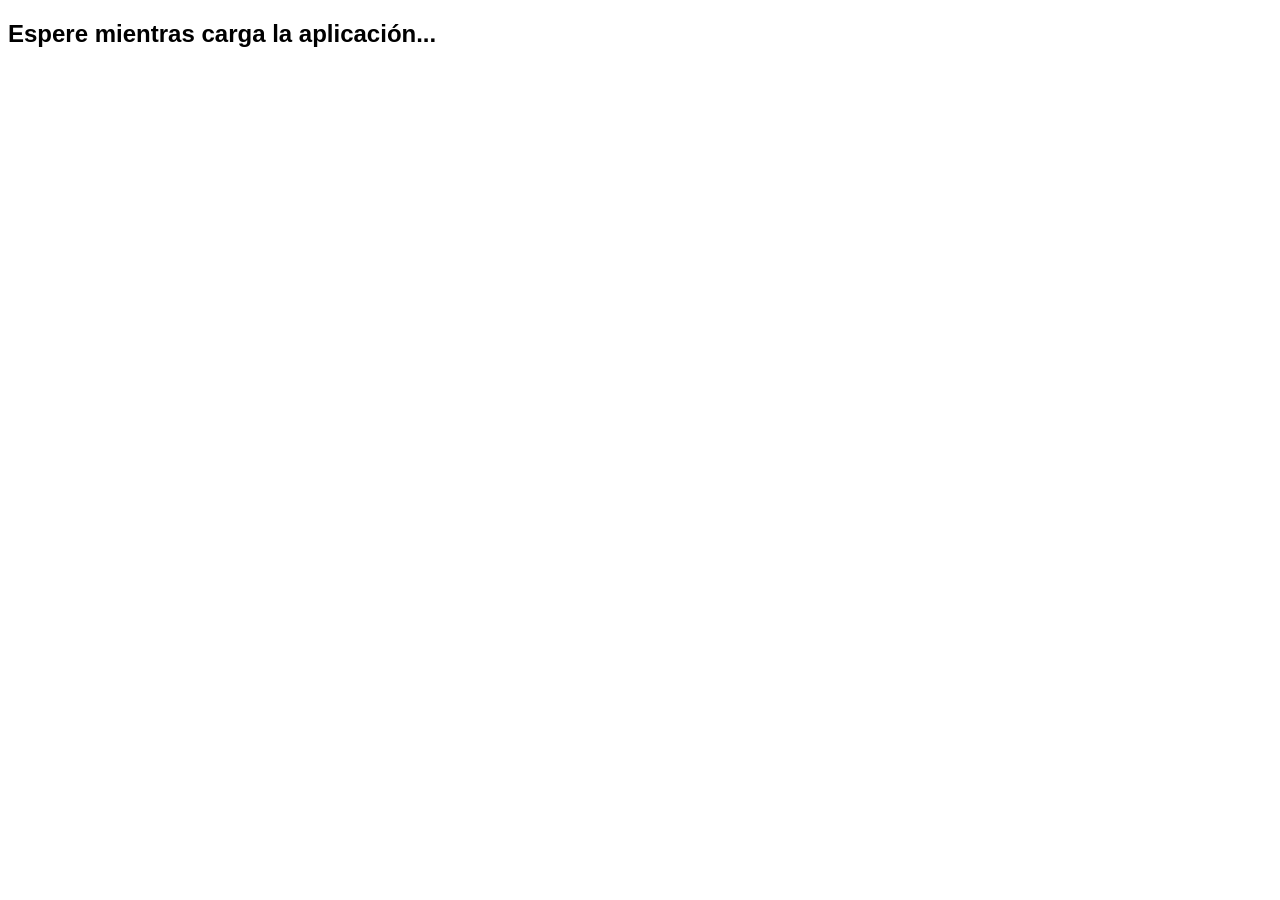
<file: addressBook_richfaces/web/index.html>
<!DOCTYPE html PUBLIC "-//W3C//DTD HTML 4.01 Transitional//EN" "http://www.w3.org/TR/html4/loose.dtd">
<html>
    <head>
        <meta http-equiv="Refresh" content="2; faces/Login/login.jsp">
        <link type="image/x-icon" href="images/favicon.ico" rel="icon">
        <link type="text/css" href="css/addressbook.css" rel="stylesheet" media="screen"/>
        <title>Cargando la pagina</title>
    </head>
    <body>
        <h2>Espere mientras carga la aplicaci&oacute;n...</h2>
    </body>
</html>
</file>
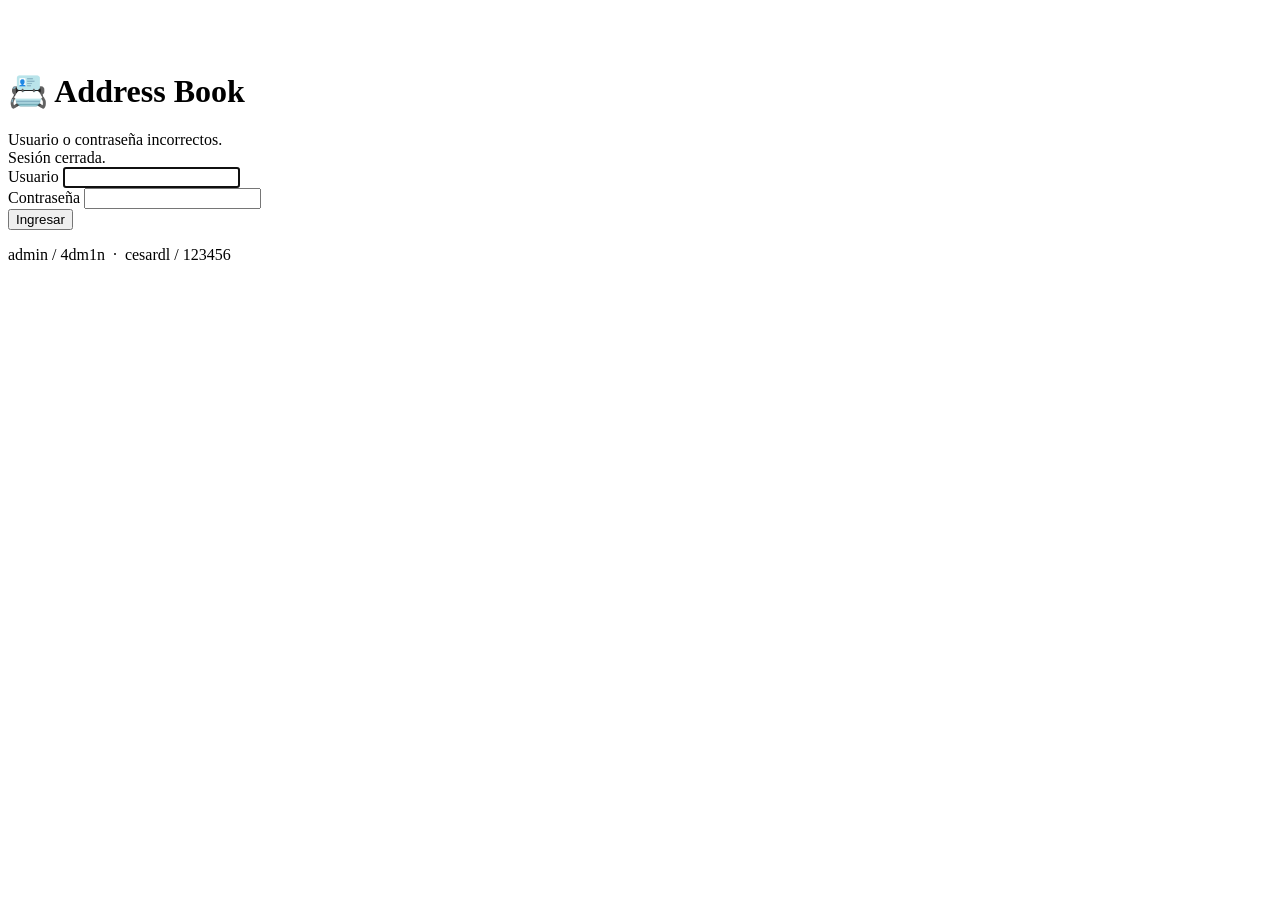
<file: src/main/resources/templates/login.html>
<!DOCTYPE html>
<html lang="es" xmlns:th="http://www.thymeleaf.org">
<head th:replace="~{fragments/layout :: head('Ingresar - Address Book')}"></head>
<body class="bg-light">
<div class="container" style="max-width: 420px; margin-top: 8vh;">
    <div class="card shadow-sm">
        <div class="card-body p-4">
            <h1 class="h4 mb-4 text-center">📇 Address Book</h1>

            <div th:if="${param.error}" class="alert alert-danger py-2" role="alert">
                Usuario o contraseña incorrectos.
            </div>
            <div th:if="${param.logout}" class="alert alert-success py-2" role="alert">
                Sesión cerrada.
            </div>

            <form th:action="@{/login}" method="post">
                <div class="mb-3">
                    <label for="username" class="form-label">Usuario</label>
                    <input type="text" id="username" name="username" class="form-control" autofocus required>
                </div>
                <div class="mb-3">
                    <label for="password" class="form-label">Contraseña</label>
                    <input type="password" id="password" name="password" class="form-control" required>
                </div>
                <button type="submit" class="btn btn-primary w-100">Ingresar</button>
            </form>
        </div>
    </div>
    <p class="text-center text-muted mt-3 small">admin / 4dm1n &nbsp;·&nbsp; cesardl / 123456</p>
</div>
</body>
</html>
</file>
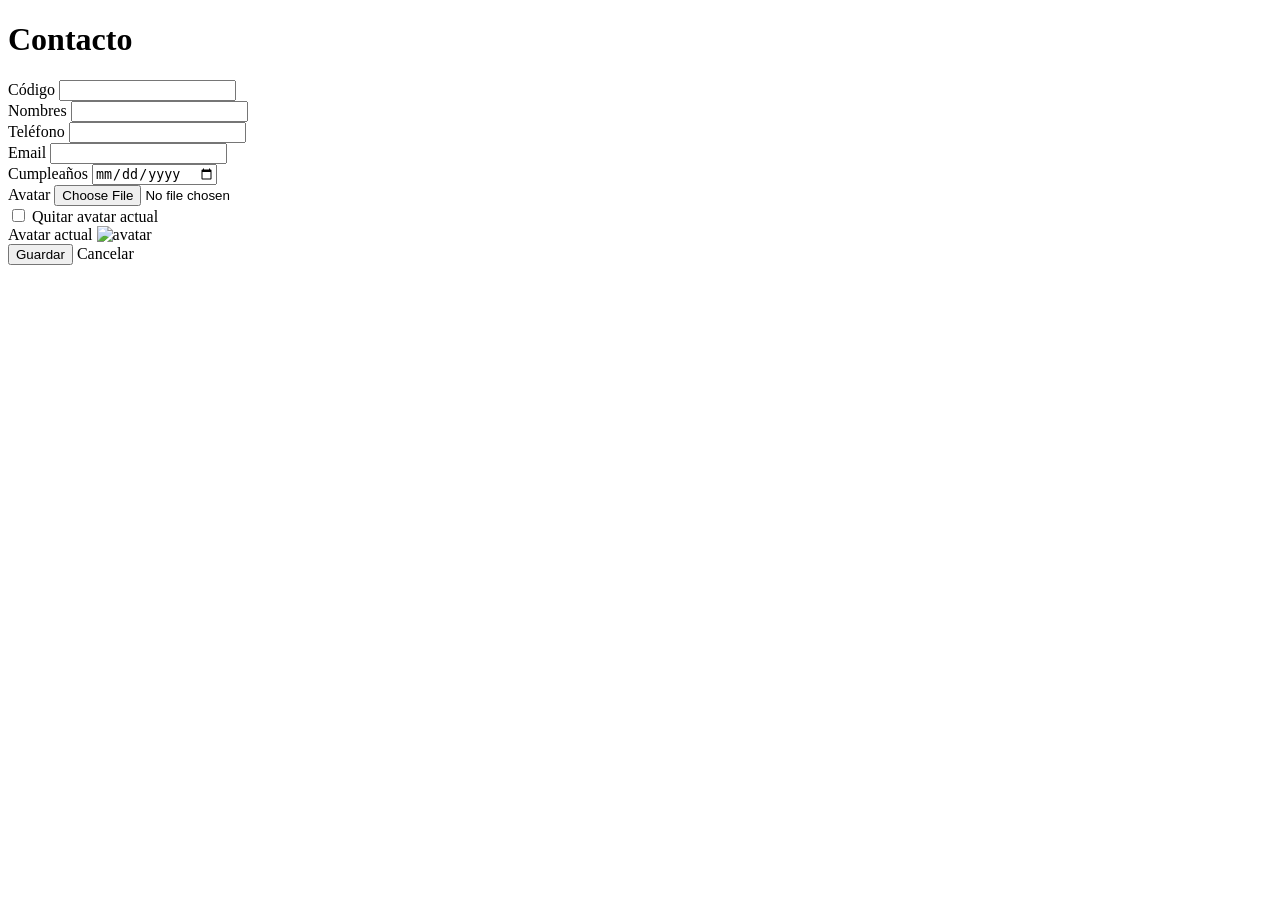
<file: src/main/resources/templates/contactos/form.html>
<!DOCTYPE html>
<html lang="es" xmlns:th="http://www.thymeleaf.org">
<head th:replace="~{fragments/layout :: head(${titulo} + ' - Address Book')}"></head>
<body>
<nav th:replace="~{fragments/layout :: navbar}"></nav>

<div class="container" style="max-width: 720px;">
    <h1 class="h3 mb-4" th:text="${titulo}">Contacto</h1>

    <form th:action="@{/contactos}" th:object="${contacto}" method="post" enctype="multipart/form-data">
        <input type="hidden" th:field="*{conId}">

        <div class="row g-3">
            <div class="col-md-3">
                <label class="form-label" for="conCodigo">Código</label>
                <input type="text" id="conCodigo" class="form-control" th:field="*{conCodigo}" readonly>
                <div class="invalid-feedback d-block" th:if="${#fields.hasErrors('conCodigo')}"
                     th:errors="*{conCodigo}"></div>
            </div>
            <div class="col-md-9">
                <label class="form-label" for="conNombres">Nombres</label>
                <input type="text" id="conNombres" class="form-control" th:field="*{conNombres}"
                       th:classappend="${#fields.hasErrors('conNombres')} ? 'is-invalid'">
                <div class="invalid-feedback" th:if="${#fields.hasErrors('conNombres')}"
                     th:errors="*{conNombres}"></div>
            </div>

            <div class="col-md-6">
                <label class="form-label" for="conTelefono">Teléfono</label>
                <input type="text" id="conTelefono" class="form-control" th:field="*{conTelefono}"
                       th:classappend="${#fields.hasErrors('conTelefono')} ? 'is-invalid'">
                <div class="invalid-feedback" th:if="${#fields.hasErrors('conTelefono')}"
                     th:errors="*{conTelefono}"></div>
            </div>
            <div class="col-md-6">
                <label class="form-label" for="conEmail">Email</label>
                <input type="email" id="conEmail" class="form-control" th:field="*{conEmail}"
                       th:classappend="${#fields.hasErrors('conEmail')} ? 'is-invalid'">
                <div class="invalid-feedback" th:if="${#fields.hasErrors('conEmail')}"
                     th:errors="*{conEmail}"></div>
            </div>

            <div class="col-md-6">
                <label class="form-label" for="conCumpleanos">Cumpleaños</label>
                <input type="date" id="conCumpleanos" class="form-control" th:field="*{conCumpleanos}">
            </div>

            <div class="col-md-6">
                <label class="form-label" for="avatarFile">Avatar</label>
                <input type="file" id="avatarFile" name="avatarFile" class="form-control" accept="image/*">
                <div class="form-check mt-2" th:if="*{conId} != 0">
                    <input class="form-check-input" type="checkbox" id="quitarAvatar" name="quitarAvatar" value="true">
                    <label class="form-check-label" for="quitarAvatar">Quitar avatar actual</label>
                </div>
            </div>

            <div class="col-12" th:if="*{conId} != 0">
                <label class="form-label d-block">Avatar actual</label>
                <img th:src="@{'/contactos/' + *{conId} + '/avatar'}" alt="avatar"
                     class="avatar-preview rounded border">
            </div>
        </div>

        <div class="mt-4 d-flex gap-2">
            <button type="submit" class="btn btn-primary">Guardar</button>
            <a th:href="@{/contactos}" class="btn btn-outline-secondary">Cancelar</a>
        </div>
    </form>
</div>

<div th:replace="~{fragments/layout :: scripts}"></div>
</body>
</html>
</file>
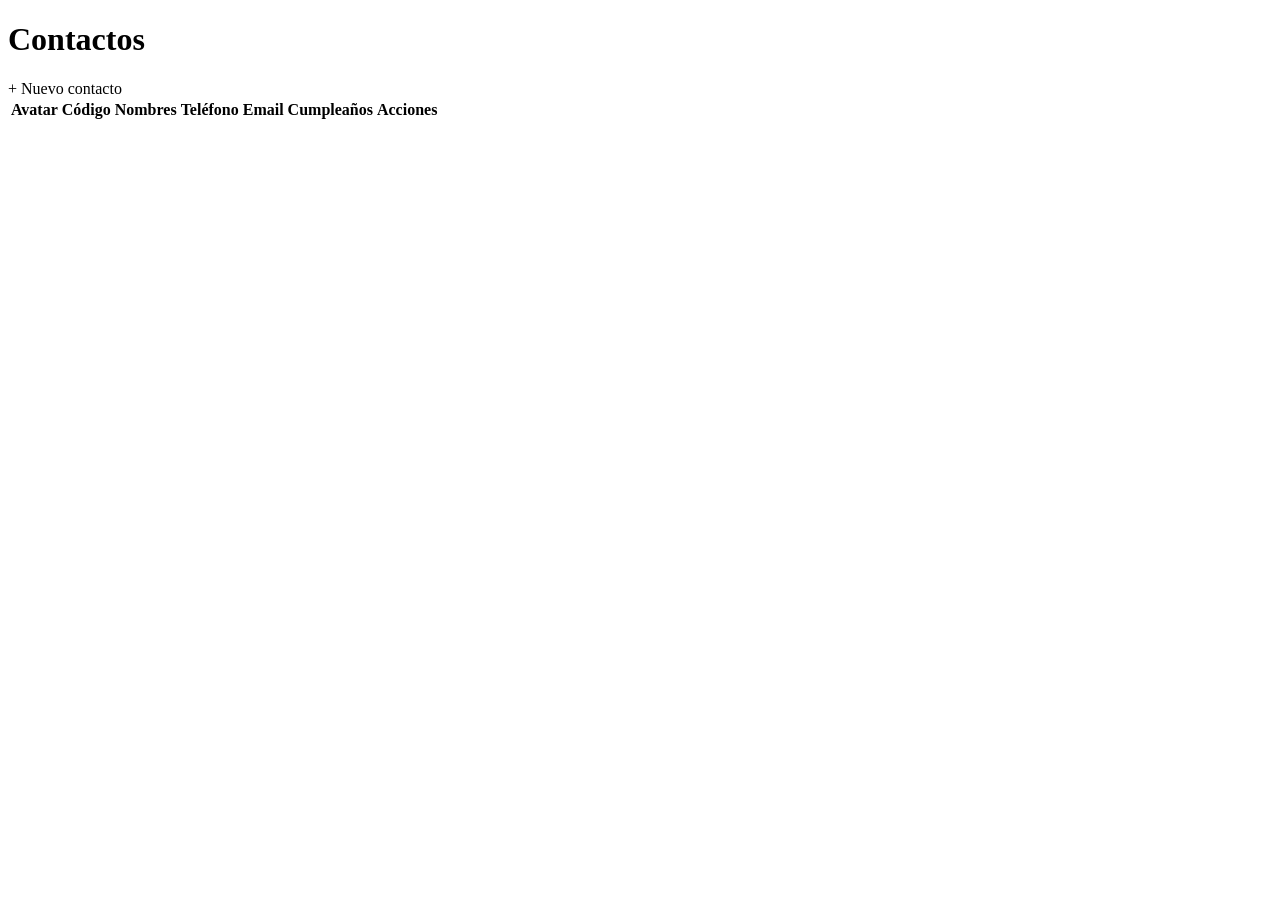
<file: src/main/resources/templates/contactos/lista.html>
<!DOCTYPE html>
<html lang="es" xmlns:th="http://www.thymeleaf.org">
<head th:replace="~{fragments/layout :: head('Contactos - Address Book')}"></head>
<body>
<nav th:replace="~{fragments/layout :: navbar}"></nav>

<div class="container">
    <div class="d-flex justify-content-between align-items-center mb-3">
        <h1 class="h3 mb-0">Contactos</h1>
        <a th:href="@{/contactos/nuevo}" class="btn btn-success">+ Nuevo contacto</a>
    </div>

    <div th:if="${mensaje}" class="alert alert-success" th:text="${mensaje}"></div>

    <div class="card shadow-sm">
        <div class="card-body">
            <table id="tablaContactos" class="table table-striped table-hover w-100">
                <thead>
                <tr>
                    <th>Avatar</th>
                    <th>Código</th>
                    <th>Nombres</th>
                    <th>Teléfono</th>
                    <th>Email</th>
                    <th>Cumpleaños</th>
                    <th>Acciones</th>
                </tr>
                </thead>
            </table>
        </div>
    </div>
</div>

<div th:replace="~{fragments/layout :: scripts}"></div>
<script th:inline="javascript">
    const dataUrl = /*[[@{/contactos/data}]]*/ '/contactos/data';
    const editBase = /*[[@{/contactos/}]]*/ '/contactos/';
    const csrfToken = document.querySelector('meta[name="_csrf"]').content;
    const csrfParam = document.querySelector('meta[name="_csrf_param"]').content;

    function eliminarContacto(id, nombre) {
        if (!confirm('¿Eliminar a ' + nombre + '?')) return;
        const form = document.createElement('form');
        form.method = 'post';
        form.action = editBase + id + '/eliminar';
        const token = document.createElement('input');
        token.type = 'hidden';
        token.name = csrfParam;
        token.value = csrfToken;
        form.appendChild(token);
        document.body.appendChild(form);
        form.submit();
    }

    $(function () {
        $('#tablaContactos').DataTable({
            serverSide: true,
            processing: true,
            ajax: { url: dataUrl },
            order: [ [2, 'asc'] ],
            pageLength: 25,
            lengthMenu: [10, 25, 50, 100],
            language: {
                processing: 'Procesando...',
                search: 'Buscar:',
                lengthMenu: 'Mostrar _MENU_ registros',
                info: 'Mostrando _START_ a _END_ de _TOTAL_ contactos',
                infoEmpty: 'Sin contactos',
                infoFiltered: '(filtrado de _MAX_ en total)',
                zeroRecords: 'No se encontraron contactos',
                emptyTable: 'No hay contactos disponibles',
                paginate: { first: 'Primero', previous: 'Anterior', next: 'Siguiente', last: 'Último' }
            },
            columns: [
                {
                    data: 'id', orderable: false, searchable: false,
                    render: function (id) {
                        return '<img src="' + editBase + id + '/avatar" alt="avatar" ' +
                            'class="avatar-thumb rounded-circle">';
                    }
                },
                { data: 'codigo' },
                { data: 'nombres' },
                { data: 'telefono' },
                { data: 'email' },
                { data: 'cumpleanos' },
                {
                    data: 'id', orderable: false, searchable: false,
                    render: function (id, type, row) {
                        const nombre = (row.nombres || '').replace(/'/g, "\\'");
                        return '<a href="' + editBase + id + '/editar" class="btn btn-sm btn-primary">Editar</a> ' +
                            '<button type="button" class="btn btn-sm btn-danger" ' +
                            'onclick="eliminarContacto(' + id + ', \'' + nombre + '\')">Eliminar</button>';
                    }
                }
            ]
        });
    });
</script>
</body>
</html>
</file>
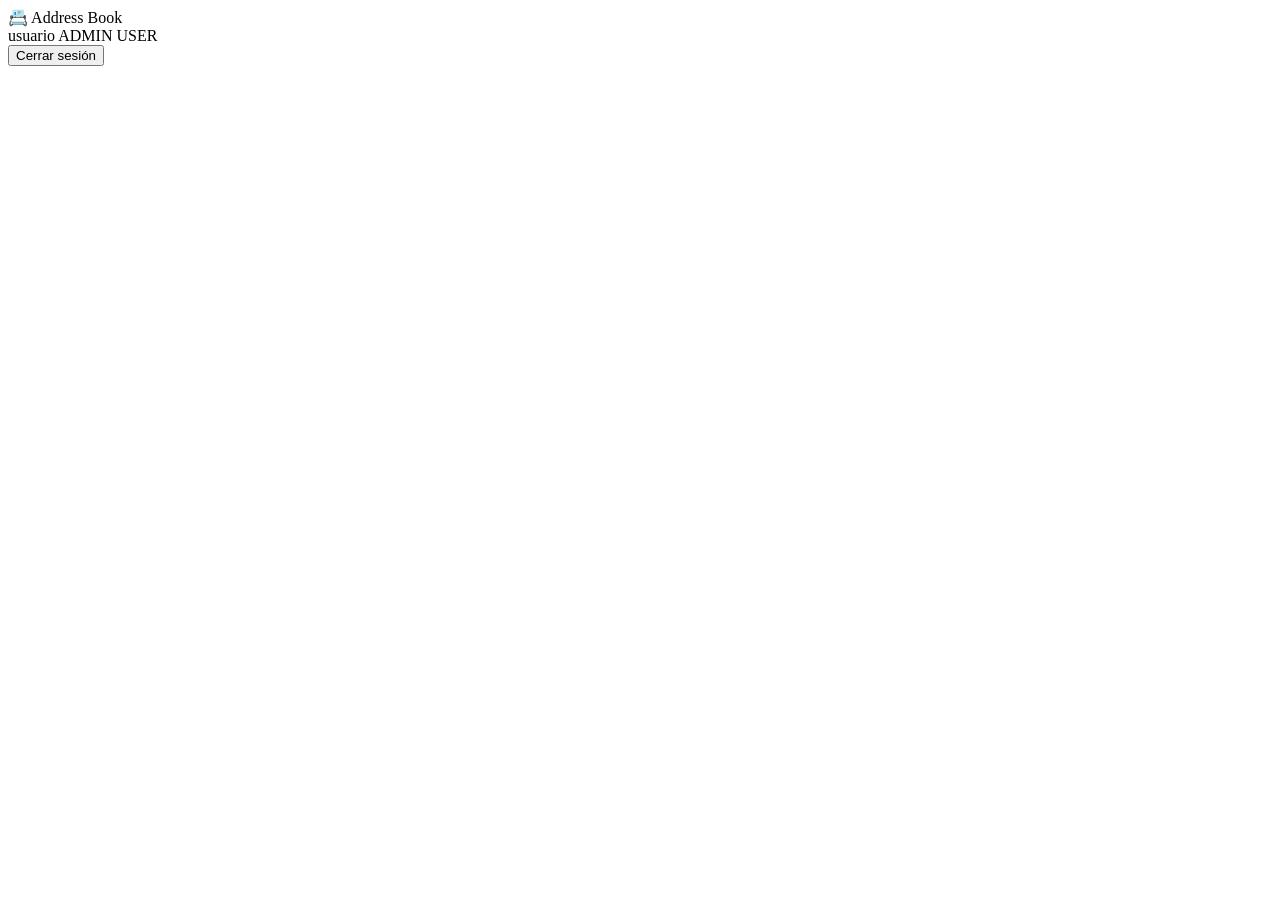
<file: src/main/resources/templates/fragments/layout.html>
<!DOCTYPE html>
<html xmlns:th="http://www.thymeleaf.org"
      xmlns:sec="http://www.thymeleaf.org/extras/spring-security">
<head th:fragment="head(title)">
    <meta charset="UTF-8">
    <meta name="viewport" content="width=device-width, initial-scale=1">
    <title th:text="${title}">Address Book</title>
    <meta name="_csrf" th:content="${_csrf != null} ? ${_csrf.token} : ''">
    <meta name="_csrf_param" th:content="${_csrf != null} ? ${_csrf.parameterName} : '_csrf'">
    <link rel="stylesheet" th:href="@{/webjars/bootstrap/5.3.3/css/bootstrap.min.css}">
    <link rel="stylesheet" th:href="@{/webjars/datatables/1.13.5/css/jquery.dataTables.min.css}">
    <link rel="stylesheet" th:href="@{/css/addressbook.css}">
</head>
<body>

<nav th:fragment="navbar" class="navbar navbar-expand-lg navbar-dark bg-dark mb-4">
    <div class="container">
        <a class="navbar-brand" th:href="@{/contactos}">📇 Address Book</a>
        <div class="d-flex align-items-center gap-3">
            <span class="navbar-text text-light" sec:authorize="isAuthenticated()">
                <span sec:authentication="name">usuario</span>
                <span class="badge bg-secondary" sec:authorize="hasRole('ADMIN')">ADMIN</span>
                <span class="badge bg-info text-dark" sec:authorize="hasRole('USER')">USER</span>
            </span>
            <form th:action="@{/logout}" method="post" class="m-0">
                <button class="btn btn-outline-light btn-sm" type="submit">Cerrar sesión</button>
            </form>
        </div>
    </div>
</nav>

<div th:fragment="scripts">
    <script th:src="@{/webjars/jquery/3.7.1/jquery.min.js}"></script>
    <script th:src="@{/webjars/bootstrap/5.3.3/js/bootstrap.bundle.min.js}"></script>
    <script th:src="@{/webjars/datatables/1.13.5/js/jquery.dataTables.min.js}"></script>
</div>

</body>
</html>
</file>
<file: addressBook_richfaces/web/css/addressbook.css>
/* 
    Document   : default
    Created on : 11/02/2010, 12:35:44 PM
    Author     : cesardl
    Description:
        Purpose of the stylesheet follows.
*/

/* 
   TODO customize this sample style
   Syntax recommendation http://www.w3.org/TR/REC-CSS2/
*/

root { 
    display: block;
}

body, h2, h3 {
    font-family: Arial,Helvetica,sans-serif;
}

.legendLogin {
    font-size: 12px;
    font-weight: bold;
    font-variant: small-caps;
    margin: 0px 10px;
    padding: 5px;
}

.label {
    font-weight: bold;
}

.input {
    width: 180px;
}

.header {
    text-align: left;
    padding-left: 1%;
}

.image {
    border-style: solid;
    border-width: 1px;
    border-color: #CCD9E4;
}

.error {
    background-color: #C0402A;
    padding: 10px;
    text-align: center;
    border-style: solid;
    border-color: #FFFFFF;
}

.mensajeError {
    color: #C0402A;
    font-weight: bold;
    font-style: italic;
}

.textError {
    color: #FFFFFF;
    font-weight: bold;
}

.report {
    text-align: center;
    vertical-align: middle;
}

.columns {
    width: 40%;
}
</file>
